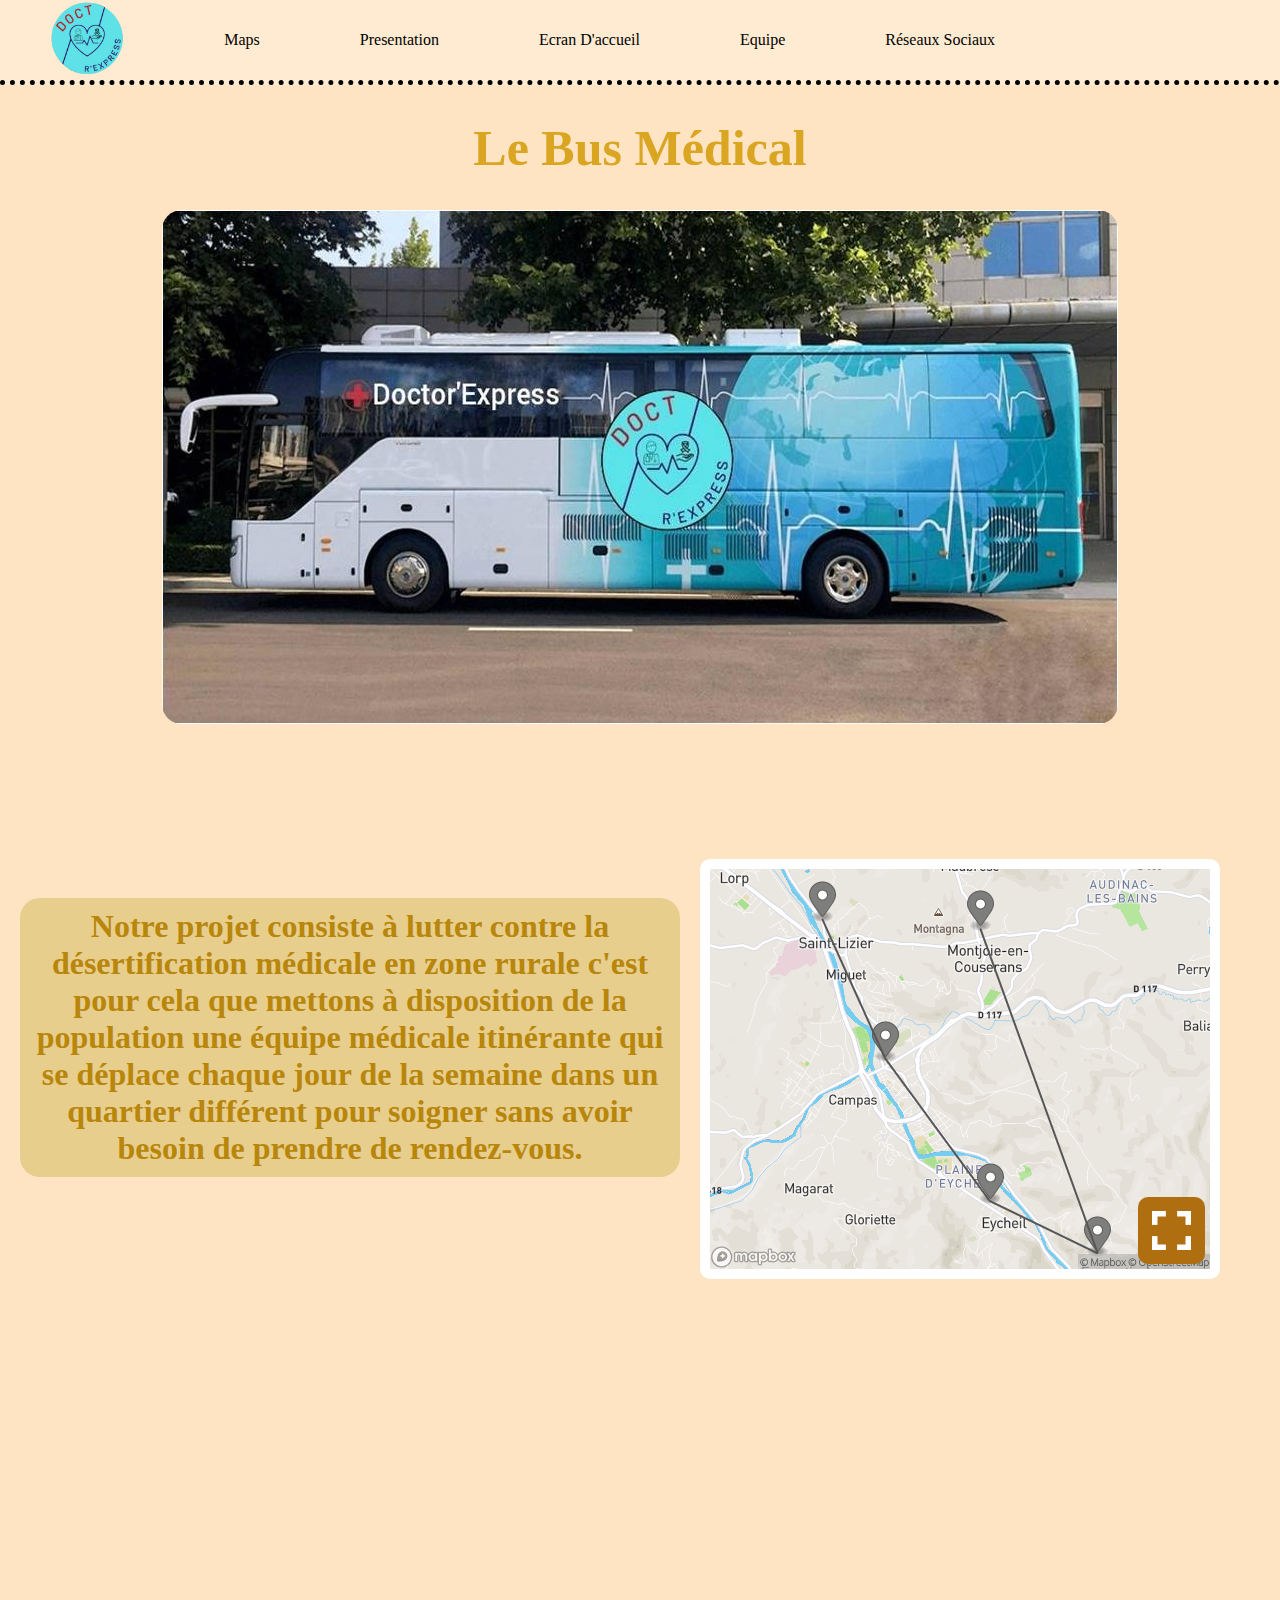
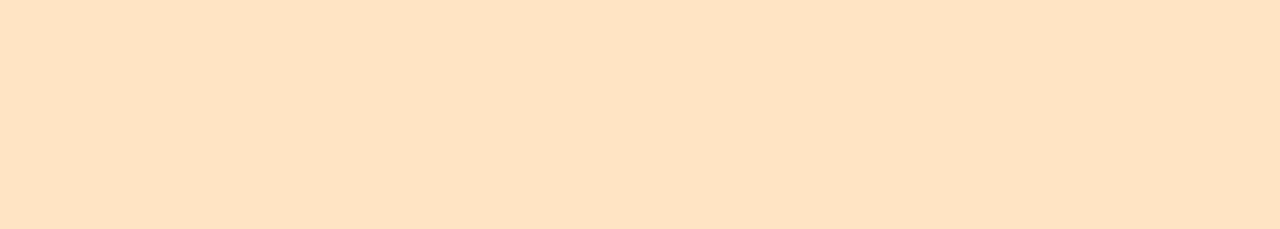
<file: Maquette2/test.html>
<!DOCTYPE html>
<html lang="en">

<head>
    <meta charset="UTF-8">
    <meta http-equiv="X-UA-Compatible" content="IE=edge">
    <meta name="viewport" content="width=device-width, initial-scale=1.0">
    <title> Maquette N°2 </title>
    <style>

        .menu {
            background-color: rgb(255, 235, 210);
            display: flex;
            width: 100%;
            flex-direction: row;
            align-items: center;
            height: 80px;
            border-bottom: black dotted 5px;
        }

        .menu a {
            padding: 50px;
            color: black;
            text-decoration: none;
        }


        body {
            background: bisque;
            display: flex;
            flex-direction: column;
            justify-content: center;
            align-items: center;
            margin: 0;
            padding: 0;
        }

        .carteBox {
            position: relative;
            border-radius: 10px;
            overflow: hidden;
            height: 400px;
            width: 500px;
            background: #fff;
            background-size: cover;
            background-repeat: no-repeat;
            background-image: url("carte.png");
            margin-top: 200px;
            left: 25%;
            bottom: 550px;

            border: #fff solid 10px;

        }

        #fullscreen {
            position: absolute;
            background-image: url("fullscreen.png");
            background-color: rgb(175, 111, 16);
            z-index: 1;
            width: 67px;
            height: 67px;
            border-radius: 10px;
            right: 5px;
            bottom: 5px;
            transition: color 0.5s;
        }

        #fullscreen:hover {
            background-color: bisque;
            cursor: pointer;
        }

        #logo {
            height: 75px;
        }

        #bus {
            border-radius: 20px;

        }

        h3 {
            display: flex;
            font-size: 32px; 
            text-align: center;
            color: darkgoldenrod;
            border-radius: 20px;
            width: 50%;
            margin-top: 170px;
            margin-left: 20px;
            background-color: rgb(231, 206, 141);
            padding: 10px;

        }
        h1{
            color:goldenrod;
            font-size: 50px;

        }
    </style>
</head>

<body>

    <div class="menu">

        <a href="#"><img id="logo" src="logo.png" alt="logo"></a>
        <a href="#">Maps</a>
        <a href="#">Presentation</a>
        <a href="#">Ecran D'accueil</a>
        <a href="#">Equipe</a>
        <a href="#">Réseaux Sociaux</a>
    </div>
    <h1> Le Bus Médical </h1>

    <a> <img id="bus" src="bus.jpg"></a>
    <div>
        <h3>
            Notre projet consiste à lutter contre la désertification médicale en zone rurale c'est pour cela que mettons
            à disposition de la population une équipe médicale itinérante qui se déplace chaque jour de la semaine dans
            un quartier différent pour soigner sans avoir besoin de prendre de rendez-vous.
        </h3>
    </div>

    <div class="carteBox">
        <a href="#" id="fullscreen"></a>
    </div>

    

</body>

</html>
</file>
